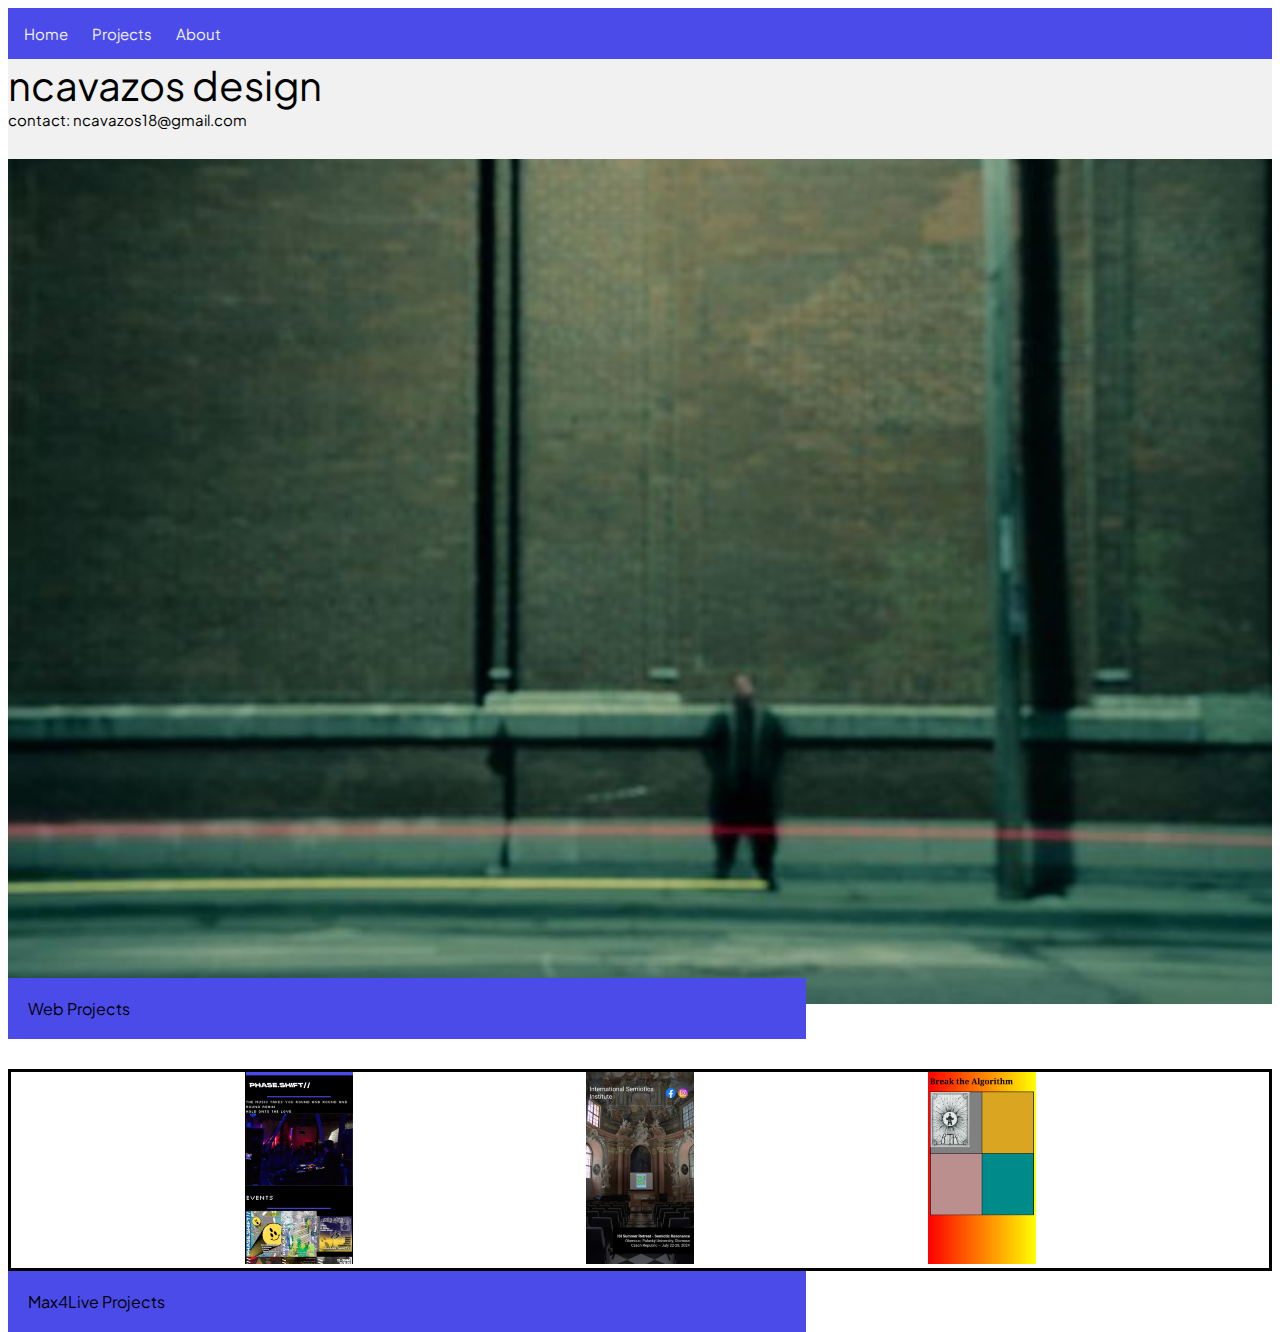
<file: index.html>
<!doctype html>
<html lang="en-US">

  <head>
    <meta charset="utf-8" />
    <meta name="viewport" content="width=device-width, initial-scale=1"/>
    <title>ncavazos design</title>
    <link href="styles/style.css" rel="stylesheet"/>
    <link href="https://fonts.googleapis.com/css2?family=Plus+Jakarta+Sans:ital,wght@0,200..800;1,200..800&display=swap" rel="stylesheet">


  </head>

  <body>

    <div class="navbar">
      <a href="#">Home</a>
      <a href="#events">Projects</a>
      <a href="#mixes">About</a>
    </div>


    <div class="logo">
      <p>ncavazos design<p>
      <p class="email">contact: ncavazos18@gmail.com</p>
    </div>


    <div class="bar">


    <img class="me3" src="images/me3.jpg">


    <div class="project">
      <p>Web Projects<p>
    </div>

    <div class="projects-container" >
      <a href="https://phaseshift.world">
        <img class="site" src="images/ps-site-new.png"/>
      </a>
      <a href="https://ncavazos.github.io/isi-website">
          <img class="isi" src="images/isi-site-new.png">
      </a>
      <a href="https://ncavazos.github.io/card-game">
          <img class="isi" src="images/bta-site-new.png">
      </a>
    </div>

    <div class="m4l-projects-label">
      <p>Max4Live Projects<p>
    </div>


  </body>
</html>
</file>
<file: styles/style.css>
html {
  background-color: #FFFFFF;
  font-family: "Plus Jakarta Sans", serif;
}

p {
  margin: auto;
}

img {

}

.navbar {
  background-color: #4b4bea;
  overflow-x: hidden;
  padding-top: 10px;
  padding-bottom: 10px;
  display: flex;
}

.navbar a {
  padding: 6px 8px 6px 16px;
  text-decoration: none;
  font-size: 15px;
  color: #f1f1f1;
  justify-content:
}

.sidenav a:hover {
  color: #000000;
}


.logo {
  background-color: #f1f1f1;
  color: #000000;
  font-size: 40px;
  height: 100px;
}

.email {
  font-size: 15px;
}
.bar {
  background-color: #4b4bea;
  position: relative;
  height: 100px;
  margin: 0px;
}

.me3 {
  width: 100%;
}

.project {
  background-color: #4b4bea;
  padding: 20px;
  width: 60%;
  position: relative;
  bottom: 30px;
}

.projects-container {
  border: solid black;
  display: flex;
  justify-content: space-evenly;
  align-items: center;
}

.m4l-projects-label {
  background-color: #4b4bea;
  padding: 20px;
  width: 60%;
}
</file>
